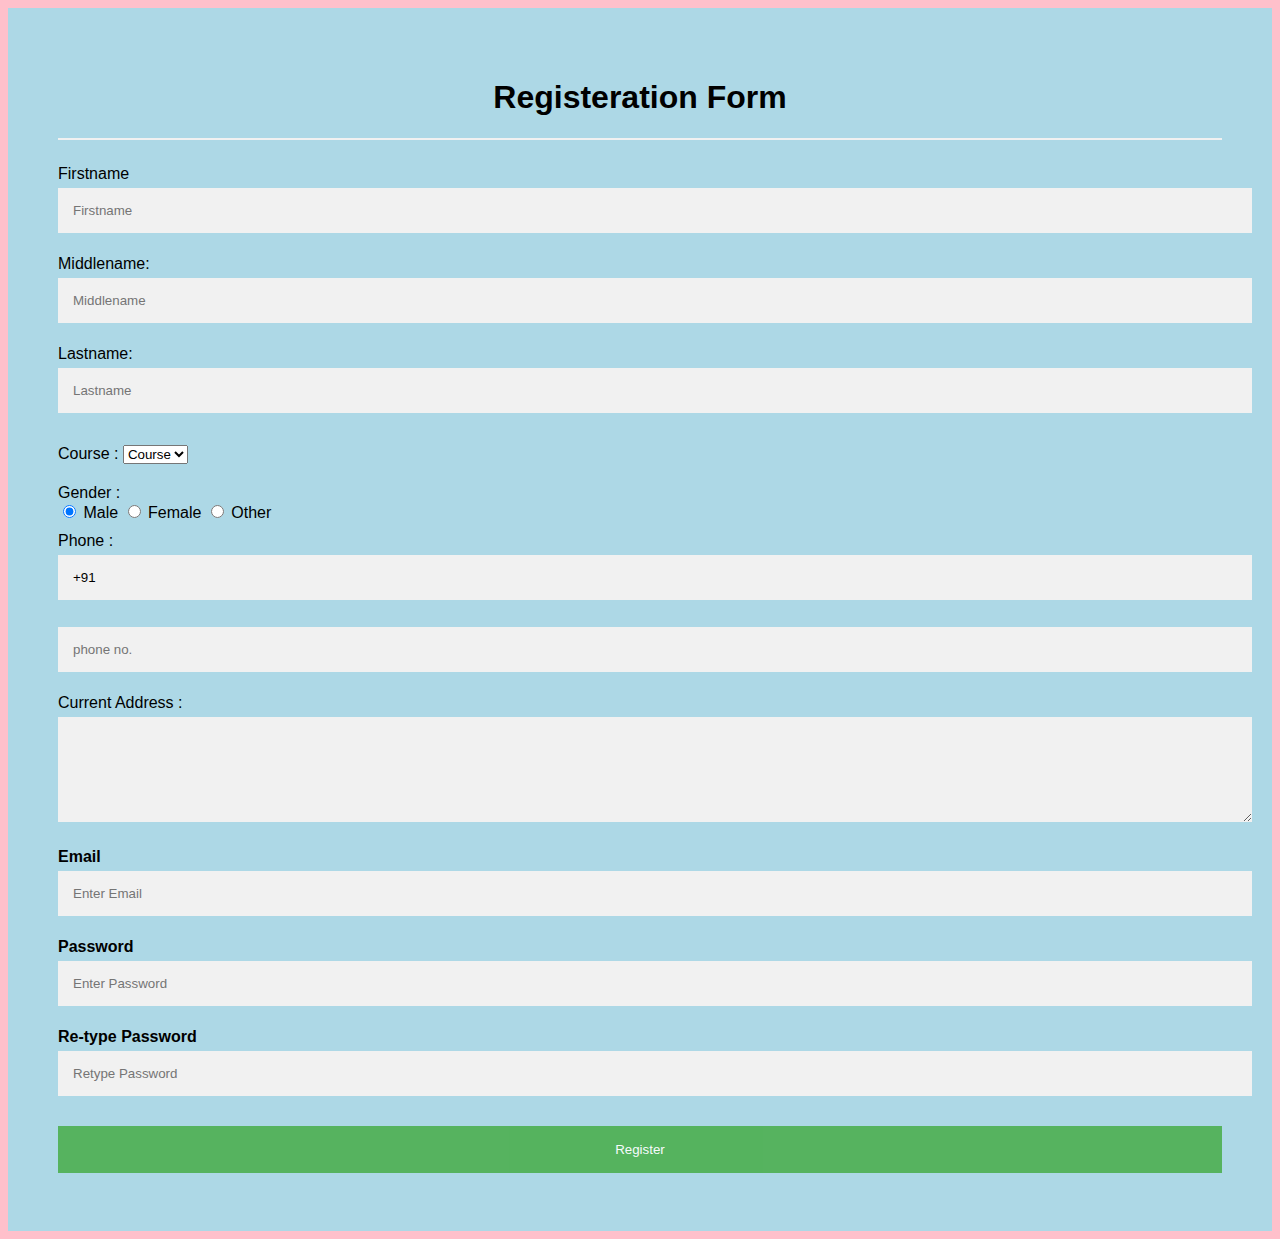
<file: Project Development Phase/sprint2/register .html>
<!DOCTYPE html>  
<html>  
<head>  
<meta name="viewport" content="width=device-width, initial-scale=1">  
<style>  
body{  
  font-family: Calibri, Helvetica, sans-serif;  
  background-color: pink;  
}  
.container {  
    padding: 50px;  
  background-color: lightblue;  
}  
  
input[type=text], input[type=password], textarea {  
  width: 100%;  
  padding: 15px;  
  margin: 5px 0 22px 0;  
  display: inline-block;  
  border: none;  
  background: #f1f1f1;  
}  
input[type=text]:focus, input[type=password]:focus {  
  background-color: orange;  
  outline: none;  
}  
 div {  
            padding: 10px 0;  
         }  
hr {  
  border: 1px solid #f1f1f1;  
  margin-bottom: 25px;  
}  
.registerbtn {  
  background-color: #4CAF50;  
  color: white;  
  padding: 16px 20px;  
  margin: 8px 0;  
  border: none;  
  cursor: pointer;  
  width: 100%;  
  opacity: 0.9;  
}  
.registerbtn:hover {  
  opacity: 1;  
}  
</style>  
</head>  
<body>  
<form>  
  <div class="container">  
  <center>  <h1> Registeration Form</h1> </center>  
  <hr>  
  <label> Firstname </label>   
<input type="text" name="firstname" placeholder= "Firstname" size="15" required />   
<label> Middlename: </label>   
<input type="text" name="middlename" placeholder="Middlename" size="15" required />   
<label> Lastname: </label>    
<input type="text" name="lastname" placeholder="Lastname" size="15"required />   
<div>  
<label>   
Course :  
</label>   
  
<select>  
<option value="Course">Course</option>  
<option value="BCA">BCA</option>  
<option value="BBA">BBA</option>  
<option value="B.Tech">B.Tech</option>  
<option value="MBA">MBA</option>  
<option value="MCA">MCA</option>  
<option value="M.Tech">M.Tech</option>  
</select>  
</div>  
<div>  
<label>   
Gender :  
</label><br>  
<input type="radio" value="Male" name="gender" checked > Male   
<input type="radio" value="Female" name="gender"> Female   
<input type="radio" value="Other" name="gender"> Other  
  
</div>  
<label>   
Phone :  
</label>  
<input type="text" name="country code" placeholder="Country Code"  value="+91" size="2"/>   
<input type="text" name="phone" placeholder="phone no." size="10"/ required>   
Current Address :  
<textarea cols="80" rows="5" placeholder="Current Address" value="address" required>  
</textarea>  
 <label for="email"><b>Email</b></label>  
 <input type="text" placeholder="Enter Email" name="email" required>  
  
    <label for="psw"><b>Password</b></label>  
    <input type="password" placeholder="Enter Password" name="psw" required>  
  
    <label for="psw-repeat"><b>Re-type Password</b></label>  
    <input type="password" placeholder="Retype Password" name="psw-repeat" required>  
    <button type="submit" class="registerbtn">Register</button>    
</form>  
</body>  
</html>
</file>
